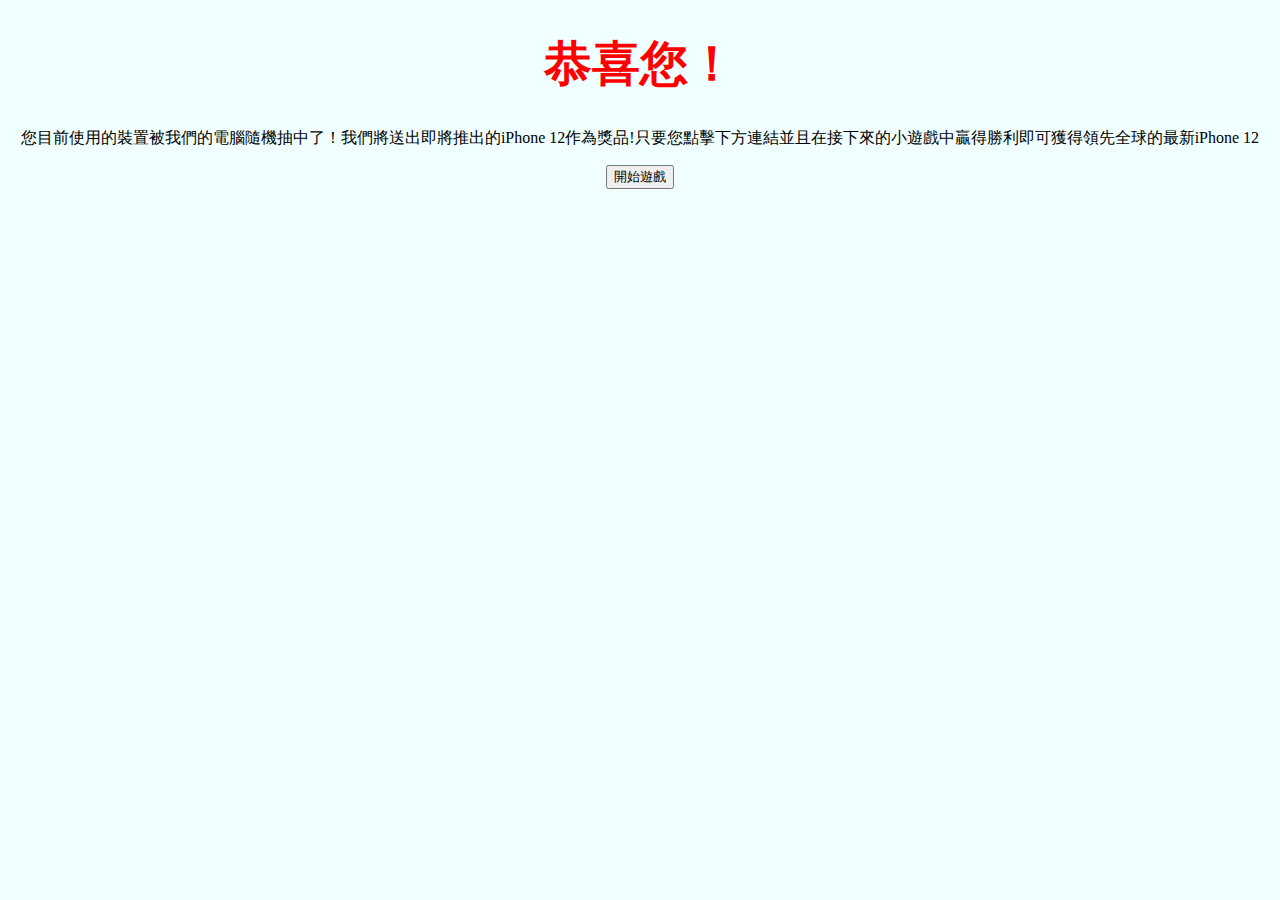
<file: index.html>
<!DOCTYPE html>
<html>
<head>
   
    <style>
         body
        {
            background-color: azure;
        }
        h1
        {
            color: red;  
            font-size: 300%;
        }
        
    </style>
    
<title>贏得你專屬的iPhone 12</title>
</head>
<body>
<h1 style="text-align:center;" >恭喜您！</h1>
<p style="text-align:center;" style="color:red;">
    您目前使用的裝置被我們的電腦隨機抽中了！我們將送出即將推出的iPhone 12作為獎品!只要您點擊下方連結並且在接下來的小遊戲中贏得勝利即可獲得領先全球的最新iPhone 12
</p>


<p style="text-align:center;">
   <button type="button" onclick="newlink()">開始遊戲</button></a>
   <script = src="myscript.js"></script>
</p>
</body>
</html>
</file>
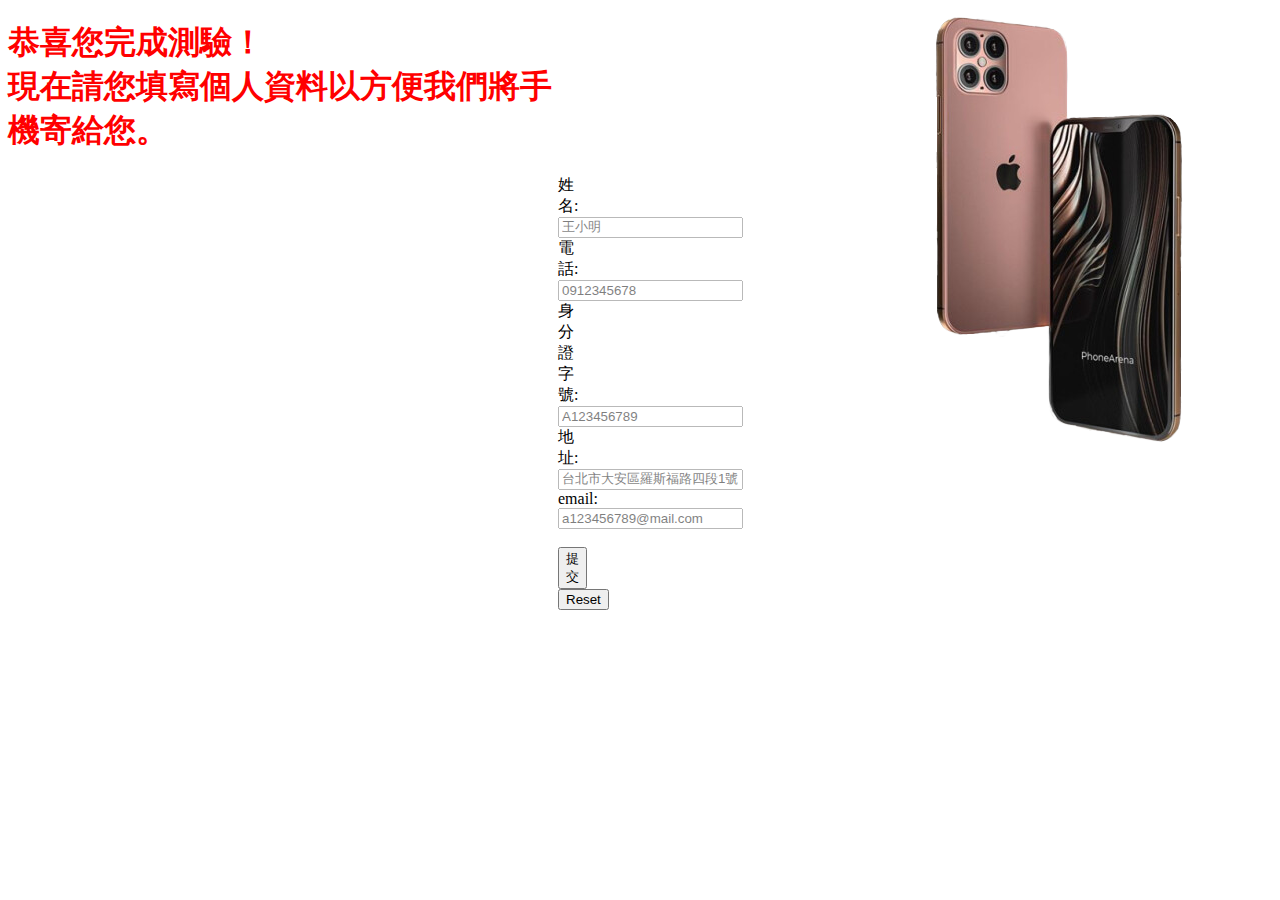
<file: contact.html>
<!DOCTYPE html>
<html>
<head>
  <title>填寫中獎資料</title>
  <link rel="stylesheet" href="fraud.css">
</head>
<body >

  <h1 style="color:red;">恭喜您完成測驗！<br>現在請您填寫個人資料以方便我們將手機寄給您。</h1>
  
    <form class = "form">
        <label for="fname">姓名:</label><br>
        <input type="text" id="fname" name="fname" value=王小明 style="opacity: 0.5;"><br>
        <label for="lname">電話:</label><br>
        <input type="text" id="lname" name="lname" value=0912345678 style="opacity: 0.5;"><br>
        <label for="lname">身分證字號:</label><br>
        <input type="text" id="lname" name="lname" value=A123456789 style="opacity: 0.5;"><br>
        <label for="lname">地址:</label><br>
        <input type="text" id="lname" name="lname" value=台北市大安區羅斯福路四段1號 style="opacity: 0.5;"><br>
        <label for="email">email:</label><br>
        <input type="email" id="email" name="email" value=a123456789@mail.com style="opacity: 0.5;"><br><br>
        <button type="button" onclick="myalert()">提交</button>
        <input type="reset">
        
    </form>
  

    

<script src="myscript.js"></script>
</body>  
</html>
</file>
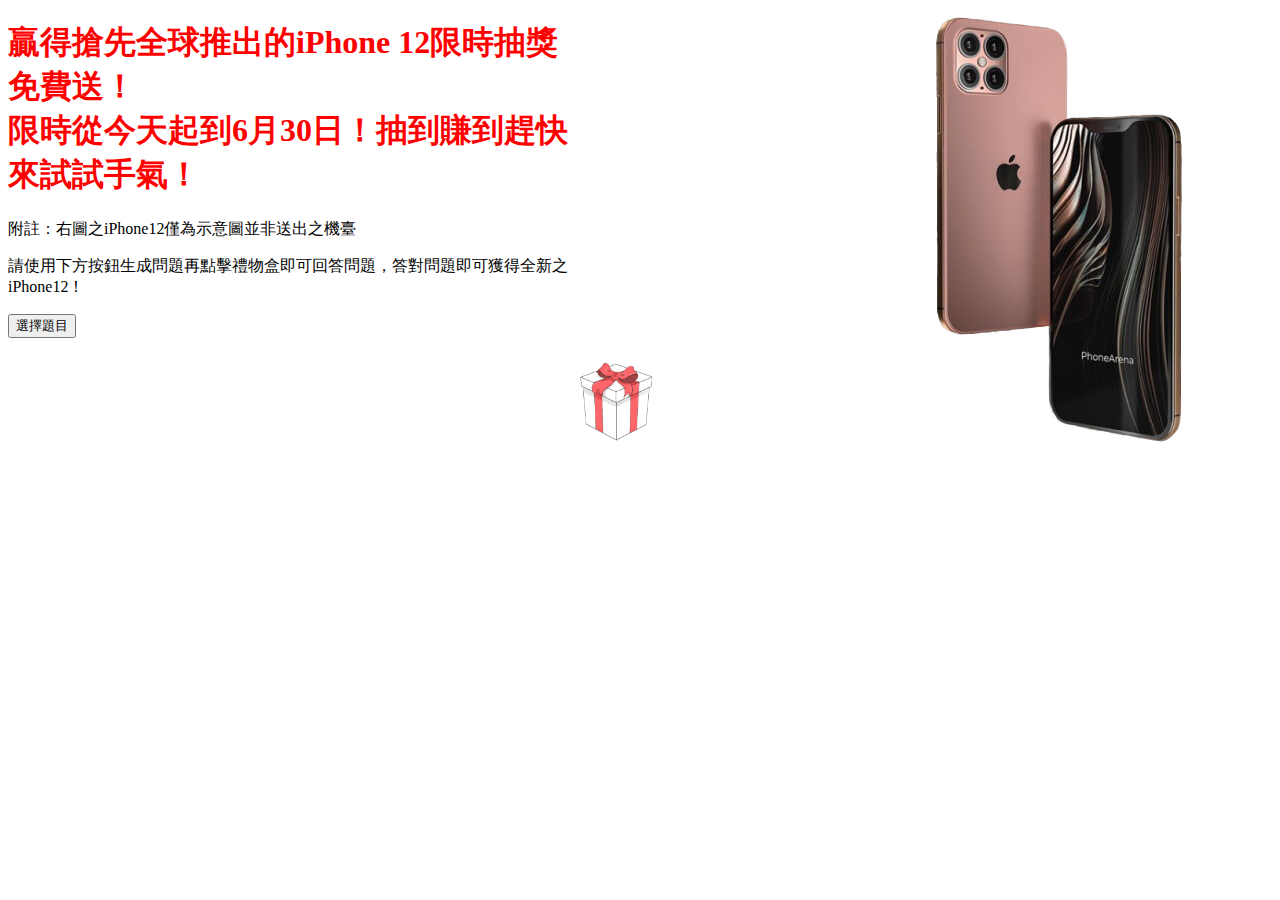
<file: fraud.html>
<!DOCTYPE html>
<html>
<head>
    <title>恭喜您獲得抽獎機會</title>
    <link rel="stylesheet" href="fraud.css">
</head>

<body>
<h1 style="color:red;">贏得搶先全球推出的iPhone 12限時抽獎免費送！<br>限時從今天起到6月30日！抽到賺到趕快來試試手氣！</h1>
<p>附註：右圖之iPhone12僅為示意圖並非送出之機臺</p>
<p>請使用下方按鈕生成問題再點擊禮物盒即可回答問題，答對問題即可獲得全新之iPhone12！</p>




<button type="button" onclick="getrandom(1,6)">選擇題目</button>


<div>
    <div>
        <button type="button" class="buttonq" onclick="randomq()"><div class = "bonusbox size"></div></button>
        
    </div>
</div>





<script src="myscript.js"></script>
</body>
</html>
</file>
<file: fraud.css>
body
{   
    background-image: url("img/iphone12.png");
    background-repeat: no-repeat;
    background-position: right top;
    margin-right:700px;
    background-attachment: fixed;
}  

.bonusbox
{
    background-image:url("img/bonusbox.png");
    background-repeat: no-repeat;
    background-size: 120px 120px;
    margin-left: auto;
}
.size
{
    height:500px;
    width:500px;
    
      
}
.buttonq 
{
    background-image:url("img/bonusbox2.png");
    height:300px;
    width:300px;
    border-radius: 8px;
    border: 2px white;
    cursor: pointer;
    margin-left: 540px;

}
.gallery 
{   width:500px;
    height:500px;
    
    margin-left: 20px;
    

}
.form{
    margin-left: 550px;
}
</file>
